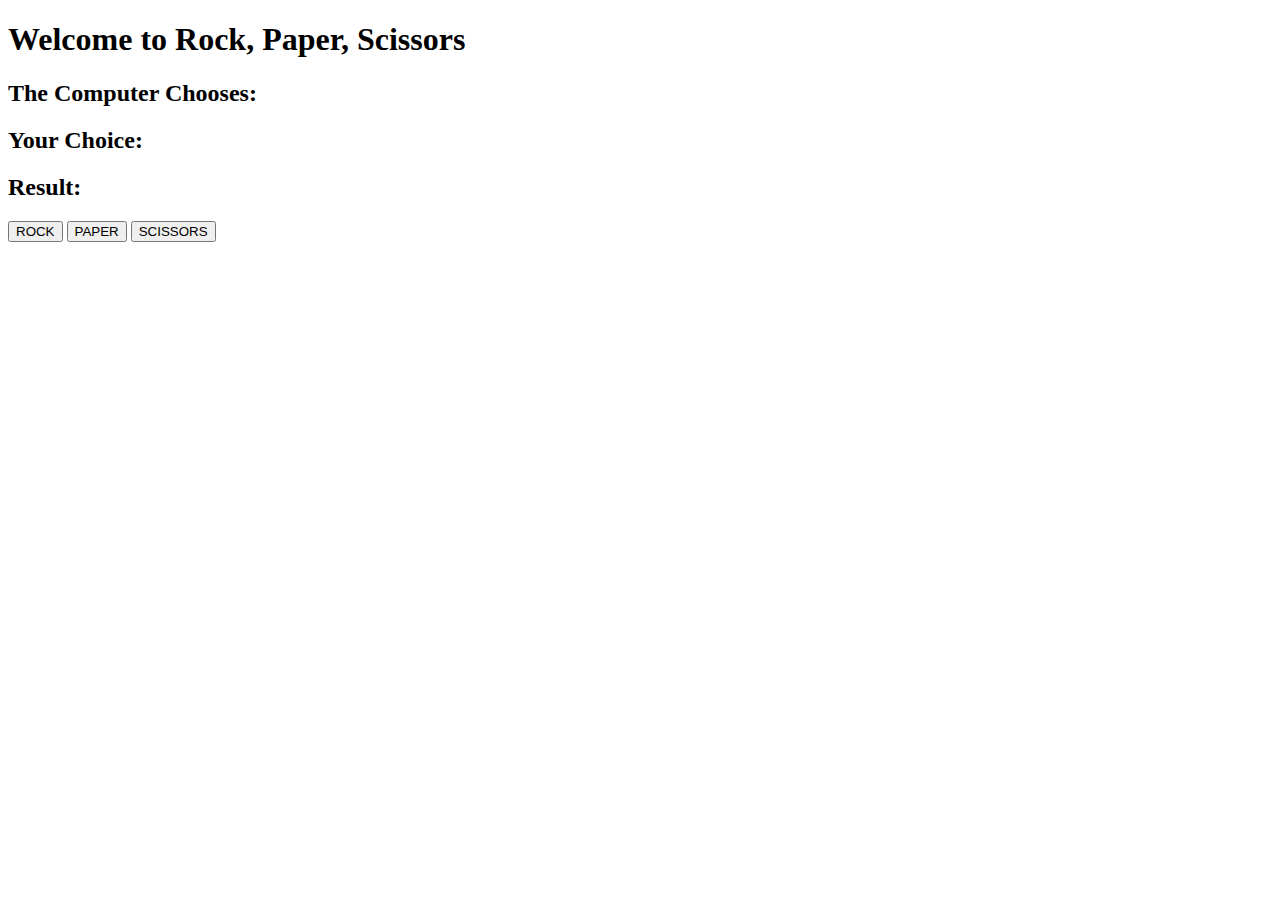
<file: rockpaperscissors/index.html>
<!DOCTYPE html>
<html lang="en">
<head>
    <meta charset="UTF-8">
    <meta name="viewport" content="width=device-width, initial-scale=1.0">
    <title>Rock Paper Scissors</title>
</head>
<body>

    <h1>Welcome to Rock, Paper, Scissors</h1>
    <h2>The Computer Chooses: <span id="computer-choice"></span></h2>
    <h2>Your Choice: <span id="user-choice"></span></h2>
    <h2>Result: <span id="result"></span></h2>

    <button id="Rock">ROCK</button>
    <button id="Paper">PAPER</button>
    <button id="Scissors">SCISSORS</button>

    <script src="app.js" charset="UTF-8"></script>
</body>
</html>
</file>
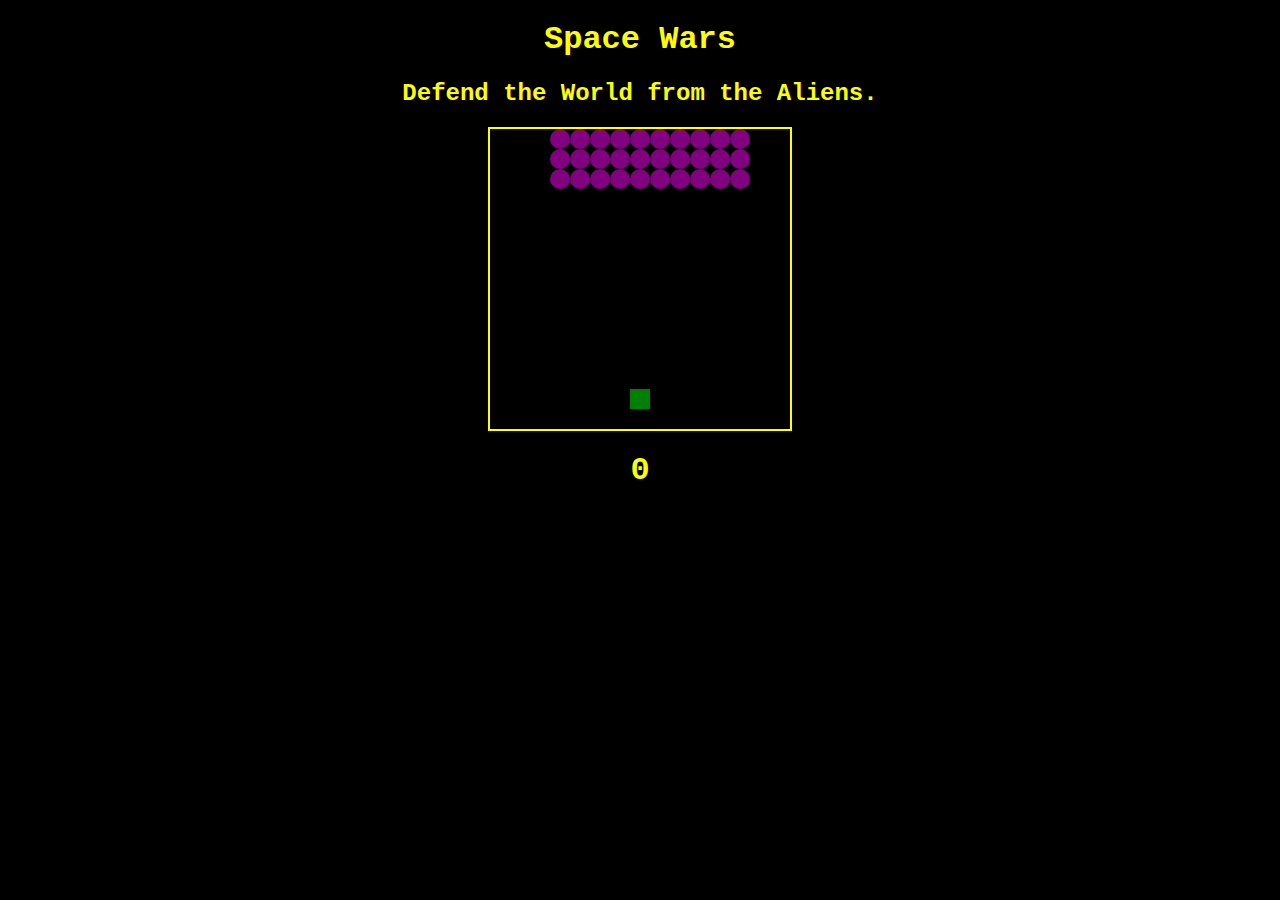
<file: spaceinvaders/index.html>
<!DOCTYPE html>
<html lang="en">
<head>
    <meta charset="UTF-8">
    <meta name="viewport" content="width=device-width, initial-scale=1.0">
    <title>Space Invaders</title>
    <link rel="stylesheet" type="text/css" href="styles.css"/>
</head>
<body>
    <h1>Space Wars</h1>
    <h2>Defend the World from the Aliens.</h2>
 
 <div class="grid"></div> 
 <h1 class="results">0</h1>
    <script src="app.js"></script>
</body>
</html>
</file>
<file: spaceinvaders/styles.css>
body{
    text-align: center;
    background-color: black;
    color: yellow;
    font-family: 'Courier New', Courier, monospace;
}

.grid{
    width: 300px;
    height: 300px;
    border: solid yellow 2px;
    display: flex;
    flex-wrap: wrap;
    position:relative;
    top: 50%;
    left:38%;
}




.grid div{
    width: 20px;
    height: 20px;
}

.invader{
    background-color: purple;
    border-radius: 10px;
}

.shooter{
    background-color: green;
}

.laser {
	background-color: orange;
}

.boom {
	background-color: red;
}
</file>
